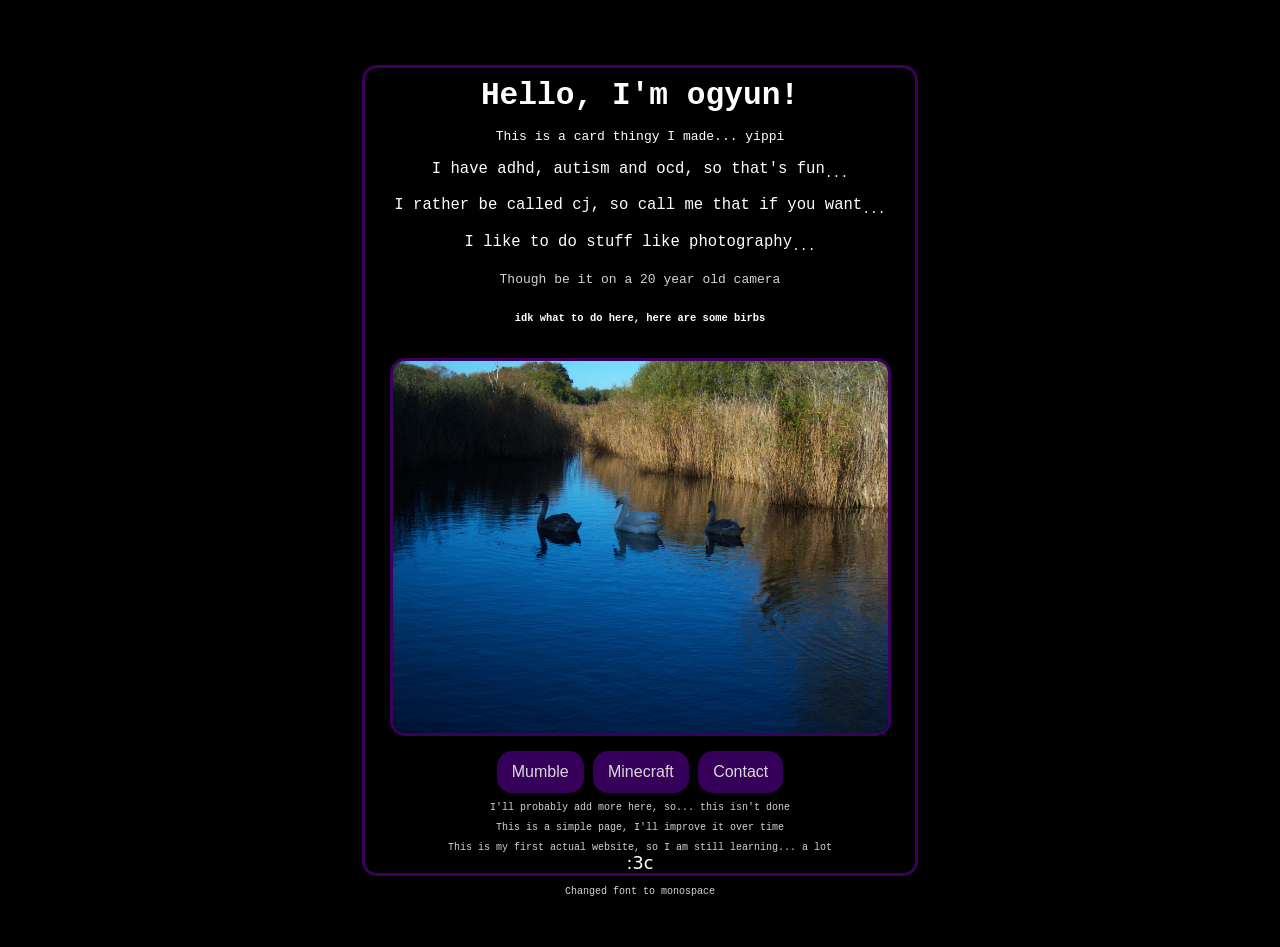
<file: index.html>
<!DOCTYPE html>
<html lang="en">
<head>
    <link rel="icon" href="the stuff that exists/icon.png">
    <link rel="stylesheet" href="styles.css">
    <meta charset="UTF-8">
    <meta name="viewport" content="width=device-width, initial-scale=1.0">
    <title>Obsidia.cc</title>

    <meta name="darkreader-lock" />

    <meta content="ogyun" property="og:title" />
    <meta content="A card thing for me" property="og:description" />
    <meta content="https://obsidia.cc" property="og:url" />
    <meta content="https://github.com/cj1063/cj1063/blob/main/the%20stuff%20that%20exists/blahaj.jpg?raw=true" property="og:image" />
    <meta content="#560a93" data-react-helmet="true" name="theme-color" />
</head>
<body>
    <h2>if you can see this, turn off dark reader</h2>
    <div class="card">
        <h1>Hello, I'm ogyun!</h1>
         <sub>This is a card thingy I made... yippi</sub>
         <p>I have adhd, autism and ocd, so that's fun<sub>...</sub...></p>
         <p>I rather be called cj, so call me that if you want<sub>...</sub></p>
         <p>I like to do stuff like photography<sub>...</sub></p>
         <small class="subtext">Though be it on a 20 year old camera</small>
         <br>
         <h6>idk what to do here, here are some birbs</h6>
        <img src="the stuff that exists/100_2533.JPG" alt="">
        <button class="button" onclick="window.location.href='mumble.html';" >Mumble</button>
        <button class="button" onclick="window.location.href='minecraft.html';" >Minecraft</button>
        <button class="button" onclick="window.location.href='contact.html';" >Contact</button>
        <br>
        <sub class="subtext2">I'll probably add more here, so... this isn't done <br> This is a simple page, I'll improve it over time <br> This is my first actual website, so I am still learning... a lot</sub>
        <br>
        <span id="emotes">:3</span>
        <script src="emotes.js" defer></script>
    </div>
    <p class="subtext2">Changed font to monospace</p>
</body>
</html>
</file>
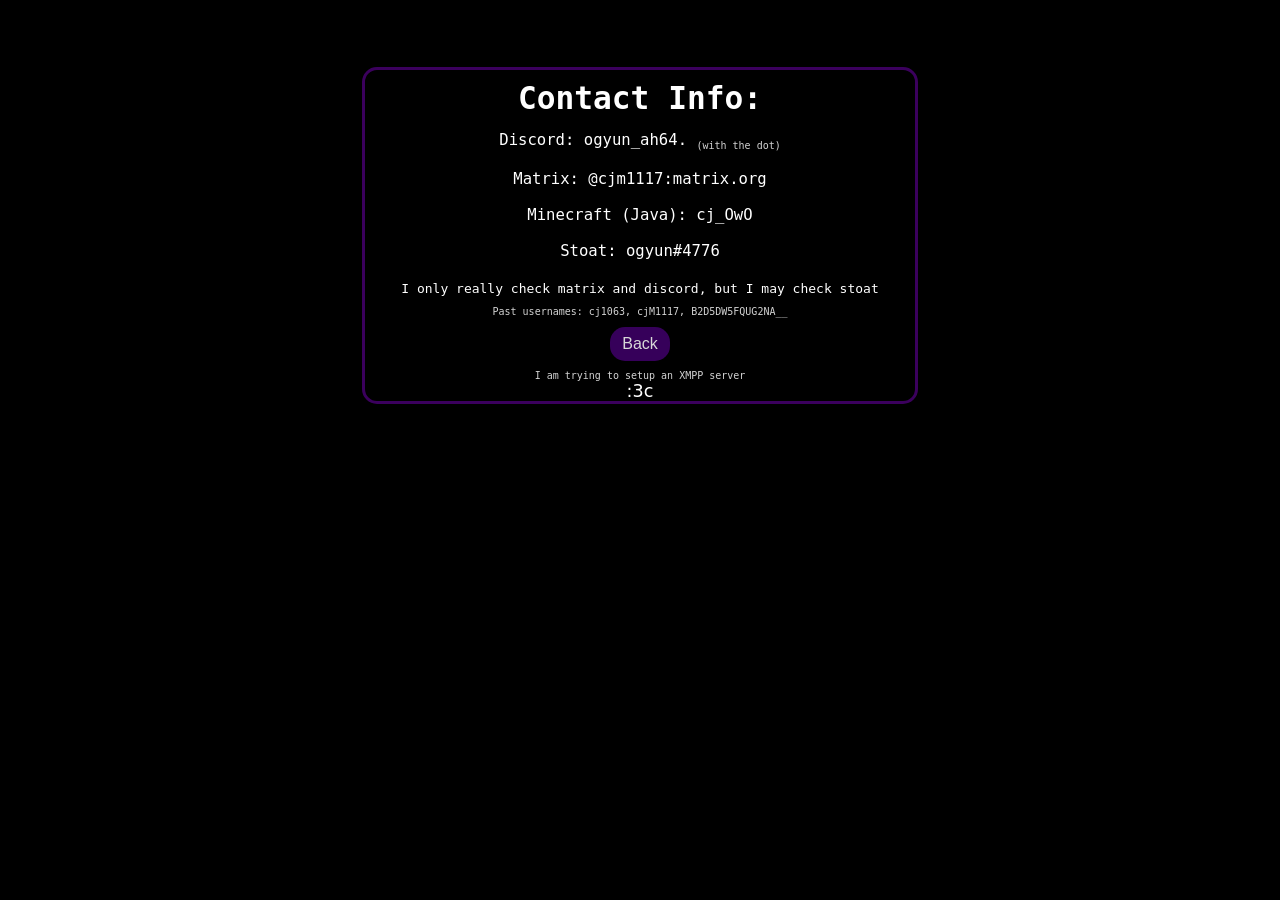
<file: contact.html>
<!DOCTYPE html>
<html lang="en">
<head>
    <link rel="icon" href="the stuff that exists/icon.png">
    <link rel="stylesheet" href="styles.css">
    <meta charset="UTF-8">
    <meta name="viewport" content="width=device-width, initial-scale=1.0">
    <title>Contact Methods</title>

    <meta name="darkreader-lock" />

    <meta content="Contact Info" property="og:title" />
    <meta content="Where you can talk to me" property="og:description" />
    <meta content="https://obsidia.cc" property="og:url" />
    <meta content="https://github.com/cj1063/cj1063/blob/main/the%20stuff%20that%20exists/blahaj.jpg?raw=true" property="og:image" />
    <meta content="#560a93" data-react-helmet="true" name="theme-color" />
</head>
<body>
    <h2>if you can see this, turn off dark reader</h2>
    <div class="card">
        <h1>Contact Info:</h1>
        <p>Discord: ogyun_ah64. <sub class="subtext2">(with the dot)</sub> <br><br> Matrix: @cjm1117:matrix.org <br><br> Minecraft (Java): cj_OwO <br><br> Stoat: ogyun#4776</p>
        <sub>I only really check matrix and discord, but I may check stoat</sub>
        <p class="subtext2">Past usernames: cj1063, cjM1117, B2D5DW5FQUG2NA__</p>
        <button class="button2" onclick="history.back()" >Back</button>
        <br>
        <sub class="subtext2"> I am trying to setup an XMPP server</sub>
        <br>
        <span id="emotes">:3</span>
        <script src="emotes.js" defer></script>
    </div>
    
</body>
</html>
</file>
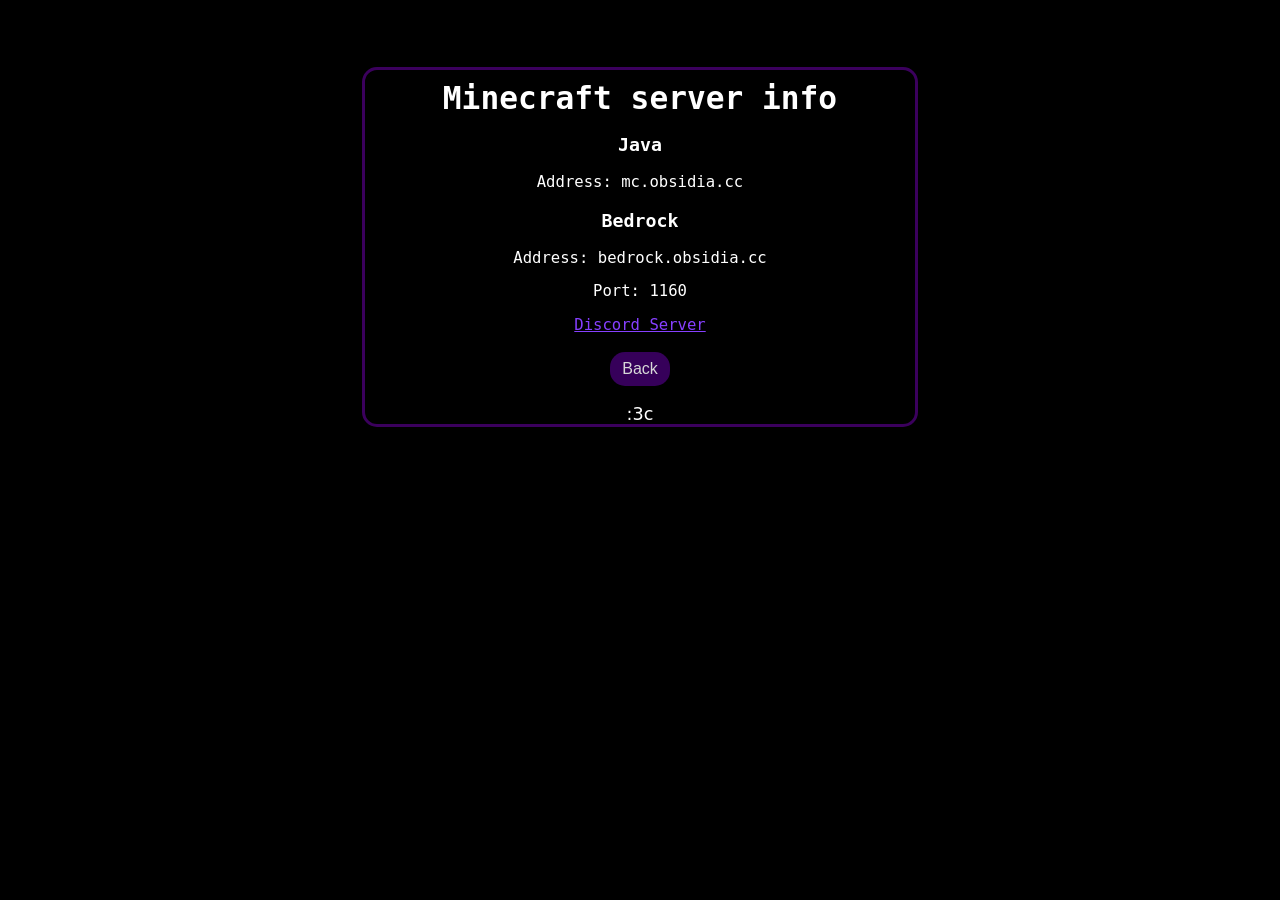
<file: minecraft.html>
<!DOCTYPE html>
<html lang="en">
<head>
    <link rel="icon" href="the stuff that exists/icon.png">
    <link rel="stylesheet" href="styles.css">
    <meta charset="UTF-8">
    <meta name="viewport" content="width=device-width, initial-scale=1.0">
    <title>obsidia.cc Minecraft Info</title>

    <meta name="darkreader-lock" />

    <meta content="mc.obsidia.cc" property="og:title" />
    <meta content="A Minecraft server I run" property="og:description" />
    <meta content="https://obsidia.cc" property="og:url" />
    <meta content="https://github.com/cj1063/cj1063/blob/main/the%20stuff%20that%20exists/blahaj.jpg?raw=true" property="og:image" />
    <meta content="#560a93" data-react-helmet="true" name="theme-color" />
</head>
<body>
    <h2>if you can see this, turn off dark reader</h2>
    <div class="card">
        <h1>Minecraft server info</h1>
        <h3>Java</h3>
        <p>Address: mc.obsidia.cc</p>
        <h3>Bedrock</h3>
        <p>Address: bedrock.obsidia.cc</p>
        <p>Port: 1160</p>
        <a href="http://discord.com/invite/82kK4q9ftu">Discord Server</a>
        <br>
        <br>
        <button class="button2" onclick="history.back()" >Back</button>
        <br>
        <br>
        <span id="emotes">:3</span>
        <script src="emotes.js" defer></script>
    </div>
</body>
</html>
</file>
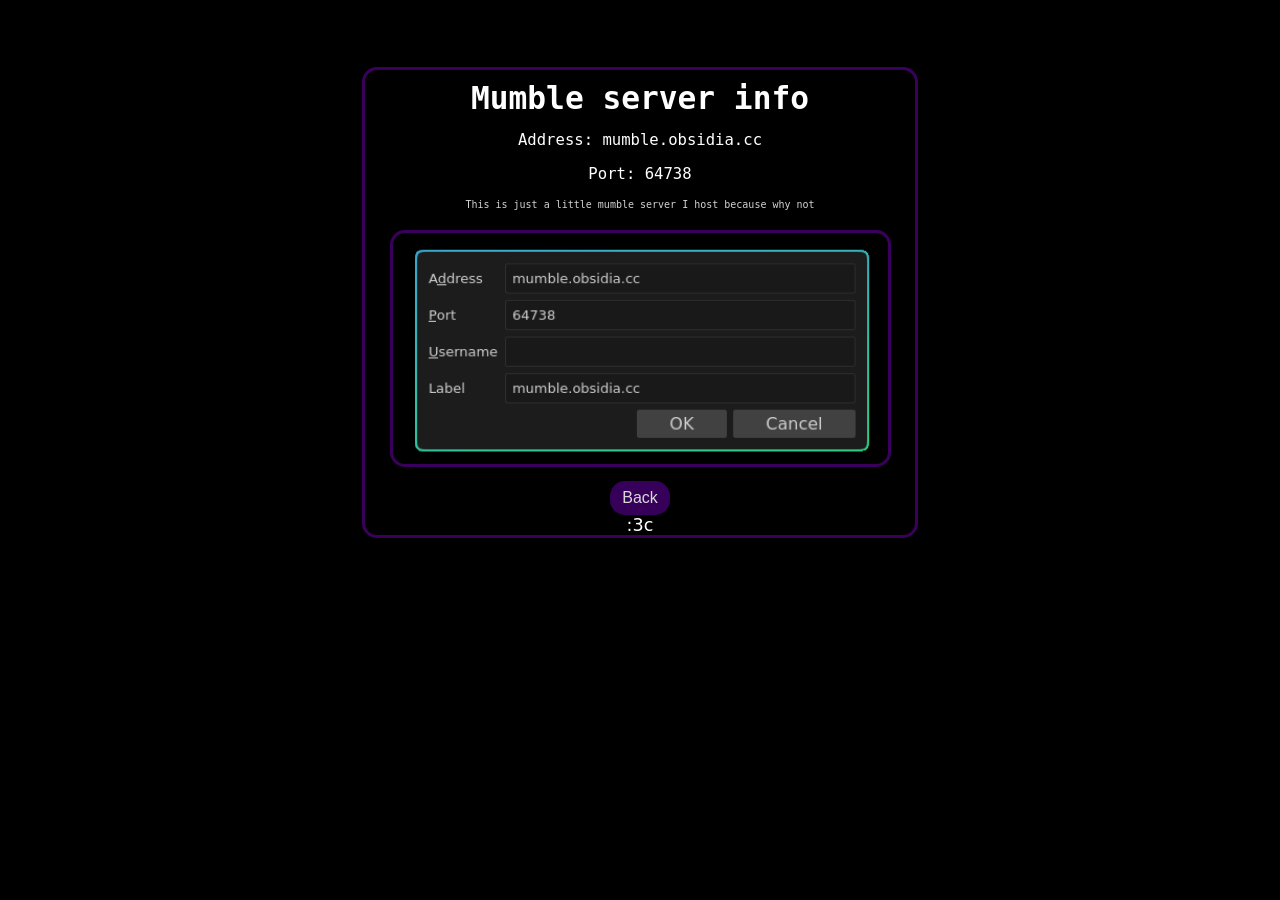
<file: mumble.html>
<!DOCTYPE html>
<html lang="en">
<head>
    <link rel="icon" href="the stuff that exists/icon.png">
    <link rel="stylesheet" href="styles.css">
    <meta charset="UTF-8">
    <meta name="viewport" content="width=device-width, initial-scale=1.0">
    <title>obsidia.cc Mumble Info</title>

    <meta name="darkreader-lock" />

    <meta content="mumble.obsidia.cc" property="og:title" />
    <meta content="A voicechat server I run" property="og:description" />
    <meta content="https://obsidia.cc/mumble.html" property="og:url" />
    <meta content="https://github.com/cj1063/cj1063/blob/main/the%20stuff%20that%20exists/blahaj.jpg?raw=true" property="og:image" />
    <meta content="#560a93" data-react-helmet="true" name="theme-color" />
</head>
<body>
    <h2>if you can see this, turn off dark reader</h2>
    <div class="card">
        <h1>Mumble server info</h1>
        <p>Address: mumble.obsidia.cc</p>
        <p>Port: 64738</p>
        <p class="subtext2">This is just a little mumble server I host because why not</p>
        <img src="the stuff that exists/mumble.png" alt="">
        <button class="button2" onclick="history.back()" >Back</button>
        <br>
        <span id="emotes">:3</span>
        <script src="emotes.js" defer></script>
    </div>
</body>
</html>
</file>
<file: styles.css>
main{
    background-color: black;
}

body{
    background-color: black;
    text-align: center;
    border-radius: 15px;
    padding-bottom: 30px;
    padding-left: 10%;
    padding-right: 10%;
    font-family: monospace;
    font-size: larger;
}

footer{
    align-items: end;
}

h1{
    margin: 10px;
    color: white;
}

p{
    color: white;
}

small{
    color: white;
}

h6{
    color: white;
}

.button {
  border: none;
  background-color: rgb(54, 0, 90);
  color: rgb(216, 216, 216);
  padding: 12px 15px;
  text-align: center;
  text-decoration: none;
  display: inline-block;
  font-size: 16px;
  cursor: pointer;
  border-radius: 15px;
  transition-duration: 0.4s;
}

.button:hover {
  background-color: rgb(49, 0, 78);;
  color: white;
}

.button2 {
  border: none;
  background-color: rgb(54, 0, 90);
  color: rgb(216, 216, 216);
  padding: 8px 12px;
  text-align: center;
  text-decoration: none;
  display: inline-block;
  font-size: 16px;
  cursor: pointer;
  border-radius: 15px;
  transition-duration: 0.4s;
}

a{
    color: rgb(134, 63, 255);
}

a:hover{
    color: rgb(119, 41, 255);;
}

.button2:hover {
  background-color: rgb(49, 0, 78);;
  color: white;
}

img{
    width: 90%;
    height: 90%;
    object-fit: contain;
    border: 3px solid rgb(59, 0, 93);
    border-radius: 15px;
    margin: 10px;
    
}

h3{
    color: white;
}

sub{
    color: white;
}

 .card {
  box-shadow: 0 4px 8px 0 rgba(0, 0, 0, 0.2);
  max-width: 550px;
  margin: auto;
  text-align: center;
  border: 3px solid rgb(59, 0, 93);
  border-radius: 15px;
}

.p1{
    width: 90%;
    height: 90%;
}

.subtext{
    color: lightgray;
    line-height: 5px;
}

.subtext2{
    color: lightgray;
    font-size: 10px;
}

.black{
    color: black;
}

#emotes {
  display: inline-block;
  white-space: nowrap;
  overflow: hidden;
  vertical-align: middle;
  font-family: system-ui, sans-serif;
  font-size: 1.1rem;
  transition: opacity .2s;
  opacity: 1;
  width: 4.4ch;
  color: white;
}
</file>
